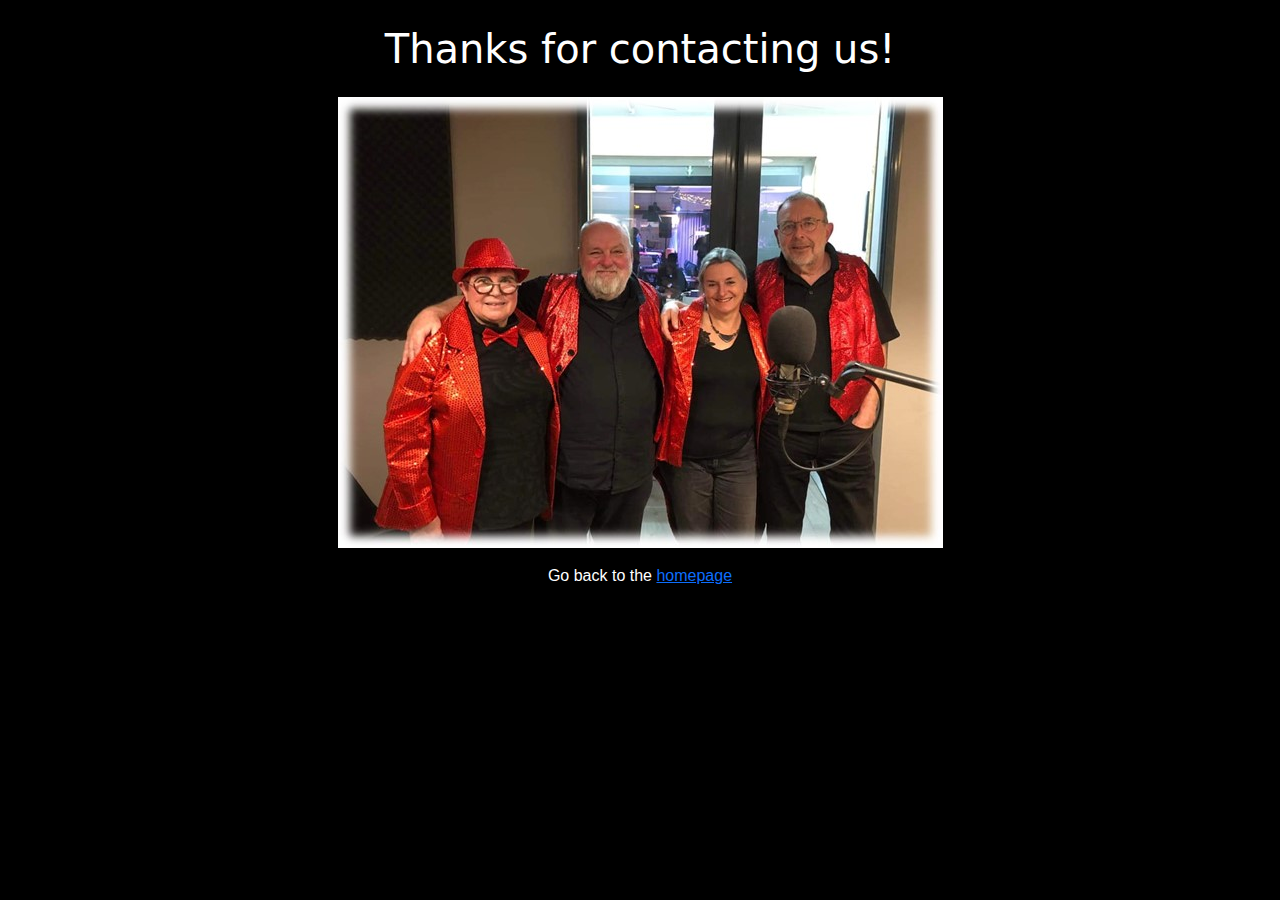
<file: thanks.html>
<!DOCTYPE html>
<html lang="en">
<head>
    <meta charset="UTF-8">
    <meta name="viewport" content="width=device-width, initial-scale=1.0">
    <title>Zirkus Mozaar</title>
    <link rel="stylesheet" href="css/style.css">
    <!--Bootstrap Link-->
    <link href="https://cdn.jsdelivr.net/npm/bootstrap@5.3.3/dist/css/bootstrap.min.css" rel="stylesheet">

    <!--Font Awesome-->
    <link rel="stylesheet" href="https://cdnjs.cloudflare.com/ajax/libs/font-awesome/6.6.0/css/all.min.css">
</head>

<body id="thanks">
    <main class="container">
        <article style="text-align: center;">
            <h1 class="mb-4">Thanks for contacting us!</h1>
            <figure>
                <img src="img/OC-ongs.jpg" class="img-fluid" alt="">
            </figure>
            <p>Go back to the <a href="index.html">homepage</a></p>
        </article>
    </main>
</body>
</html>
</file>
<file: css/style.css>
@import url('https://fonts.cdnfonts.com/css/kristen-itc');

* {
    margin: 0;
    padding: 0;
    box-sizing: border-box;
    color: white;
}

body>* {
    background: #000;
}

body#thanks {
    background: #000;
}

p,
figcaption,
li,
a {
    font-family: 'Kristen ITC', sans-serif;
}

.foto-container img {
    height: 400px;
    /* kies je hoogte */
    object-fit: cover;
    /* zorgt dat de foto mooi bijgesneden wordt */
    width: 100%;
    object-position: top;
    /* houdt de bovenkant vast */
}


/*--------------------------------------------*/
/*Extra Styling*/
.underline {
    text-decoration: underline;
}

article {
    padding-top: 25px;
    padding-bottom: 25px;
}

/*-----*/
/*figcaption op foto 'ongs'*/
.effect {
    position: relative;
}

figcaption {
    position: absolute;
    top: 15px;
    left: 30px;
    background-color: rgba(0, 0, 0, 0.5);
    color: white;
    padding: 10px;
}

/*-----*/
/*Plaats tussen cards artiesten*/
div.card {
    margin: 15px;
}


/*Audio*/
.audio-container {
    border: 0.5px solid white;
    display: flex;
    align-items: center;
    justify-content: space-between;
    padding: 5px;
    border-radius: 8px;
    margin-top: 15px;
    font-size: 10px;
    width: 100%;
    max-width: 210px;
    margin-left: auto;
    margin-right: auto;
    text-align: center;
}

.play-button {
    border: none;
    color: white;
    font-size: 22px;
    cursor: pointer;
    transition: 0.3s;
    padding: 5px;
    border-radius: 5px;
    margin-left: 20px;
    background: #000;
}


.song-title {
    flex: 1;
    font-weight: bold;
    color: white;
    font-size: 18px;
}

.navbar-nav .nav-link {
    color: white !important;
    transition: color 0.3s ease-in-out;
}

/* 1. Ikke → lichtgeel */
.navbar-nav .nav-link:nth-of-type(1):hover {
    color: #fff7a1 !important;
}

/* 2. Efkes veurstelle → donkergeel */
.navbar-nav .nav-link:nth-of-type(2):hover {
    color: #ffd500 !important;
}

/* 3. Muziek → licht oranje */
.navbar-nav .nav-link:nth-of-type(3):hover {
    color: #ffb347 !important;
}

/* 4. Foto's → donker oranje */
.navbar-nav .nav-link:nth-of-type(4):hover {
    color: #ff7a00 !important;
}

/* 5. Contact → rood */
.navbar-nav .nav-link:nth-of-type(5):hover {
    color: #ff5c5c !important;
}

/* Startpositie: onzichtbaar + iets naar beneden */
.fly-in {
    opacity: 0;
    transform: translateY(40px);
    transition: all 0.8s ease-out;
}

/* Wanneer zichtbaar in viewport */
.fly-in.visible {
    opacity: 1;
    transform: translateY(0);
}

.marketing {
    transition: transform 0.3s ease;
}

.marketing:hover {
    transform: scale(1.1);
}


/*Table*/
.nav-link:hover {
    color: orange !important;
    text-decoration: none;
}


/* Basis styling */
table {
    width: 100%;
    max-width: 85%;
    border-collapse: collapse;
    background-color: #1e1e1e;
    box-shadow: 0 0 10px rgba(255, 255, 255, 0.2);
}

th,
td {
    padding: 15px;
    border: 1px solid #444;
    text-align: left;
    word-wrap: break-word;
}

th {
    background-color: #913228;
    color: white;
}

tr:hover {
    background-color: #333;
}

a {
    color: red;
    text-decoration: none;
}

a:hover {
    text-decoration: underline;
}

/* Small screens: Zet tabel om naar 2 kolommen */
@media screen and (max-width: 768px) {

    table,
    thead,
    tbody,
    th,
    td,
    tr {
        display: block;
    }

    thead {
        display: none;
        /* Verberg kop */
    }

    table {
        margin: 30px auto;
        border: none;
        box-shadow: none;
        width: 100%;
        max-width: 90%;
    }

    tr {
        display: flex;
        flex-direction: column;
        background-color: #121212;
        border-radius: 12px;
        border: 1px solid #333;
        padding: 15px;
        margin-bottom: 20px;
        box-shadow: 0 0 10px rgba(255, 255, 255, 0.08);
    }

    tr:hover {
        background-color: #1c1c1c;
    }

    td {
        padding: 10px 0;
        font-size: 15px;
        border: none;
        display: flex;
        flex-direction: column;
        border-bottom: 1px dashed #444;
    }

    td:last-child {
        border-bottom: none;
    }

    td::before {
        content: attr(data-label);
        font-weight: bold;
        color: #f2f2f2;
        font-size: 0.85rem;
        text-transform: uppercase;
        margin-bottom: 5px;
        letter-spacing: 0.5px;
    }

    .start-time {
        font-style: italic;
        color: #bbb;
        font-size: 14px;
        display: block;
        margin-top: 3px;
    }

    ul.event-list {
        padding-left: 18px;
        margin-top: 6px;
    }

    ul.event-list li {
        list-style-type: disc;
        font-size: 14px;
        margin-bottom: 5px;
    }

    a {
        word-break: break-word;
    }
}



/* Op grote schermen (vanaf 1024px) zet de navbar in een grid */
@media screen and (min-width: 1024px) {
    .navbar-nav {
        display: grid;
        grid-template-columns: repeat(5, 1fr);
        /* 5 kolommen */
        gap: 20px;
        justify-items: center;
        /* Items worden gecentreerd in hun grid-cellen */
        width: 100%;
    }

    .nav-link {
        padding: 10px 20px;
        font-size: 1.1rem;
        font-weight: bold;
        transition: color 0.3s ease, transform 0.2s ease;
    }

    .nav-link:hover {
        color: #913228;
        transform: scale(1.1);
        /* Zoom-in effect bij hover */
    }
}


@media screen and (min-width: 1024px) {

    th,
    td {
        font-size: 1.1rem;
        padding: 20px 25px;
    }

    th:nth-child(1),
    td:nth-child(1) {
        width: 22%;
    }

    th:nth-child(2),
    td:nth-child(2) {
        width: 50%;
    }

    th:nth-child(3),
    td:nth-child(3) {
        width: 25%;
    }

    th:nth-child(4),
    td:nth-child(4) {
        width: 15%;
    }
}
</file>
